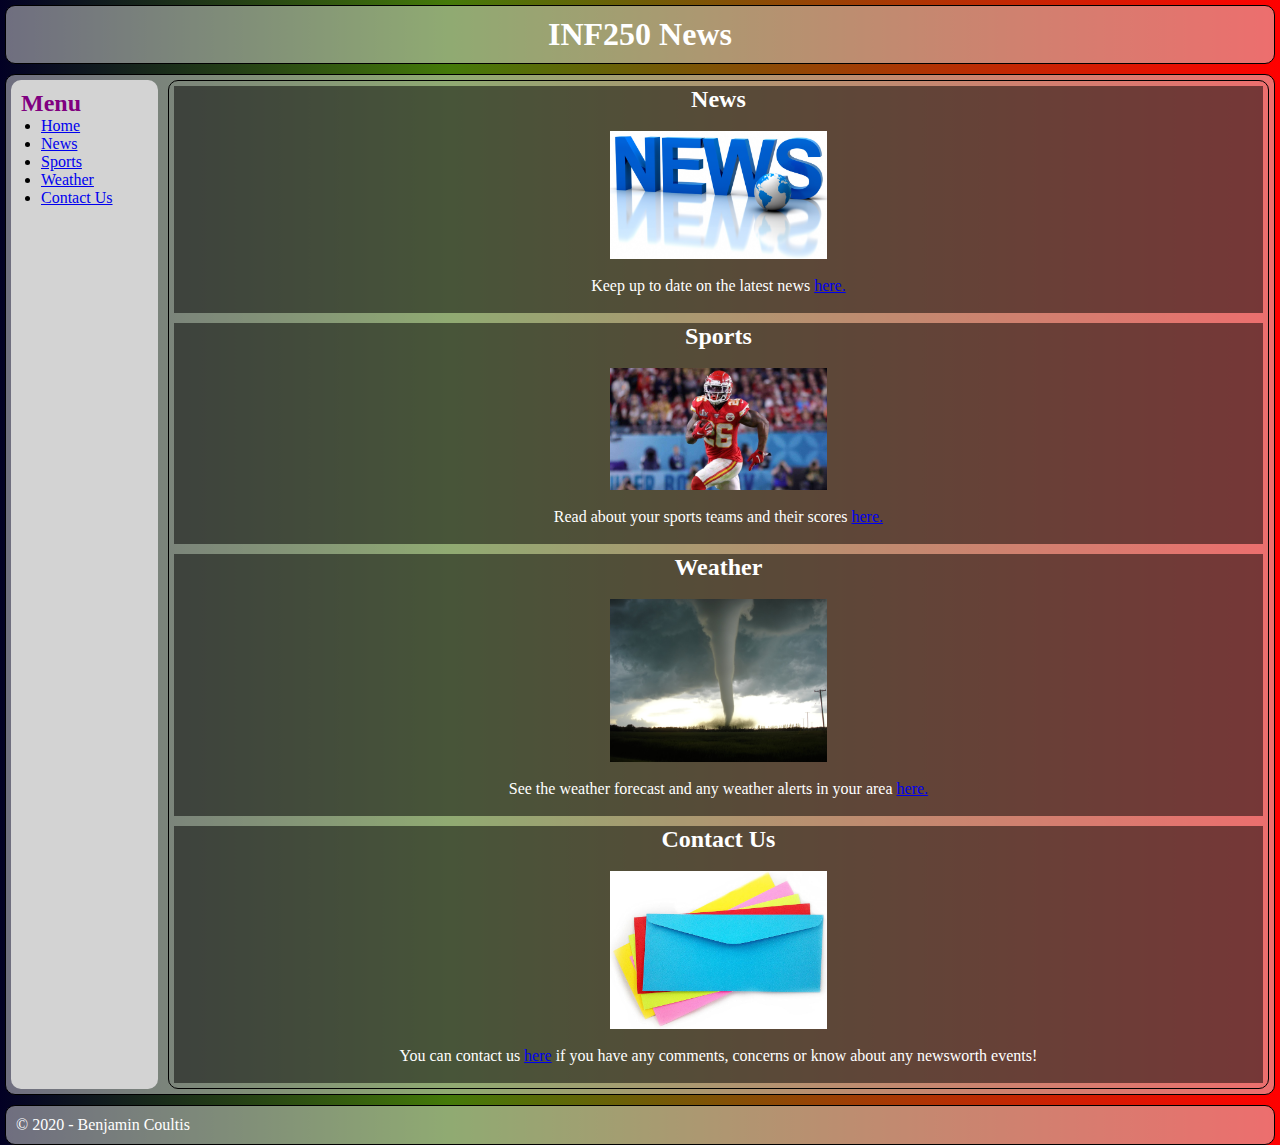
<file: index.html>
<!DOCTYPE html>
<html lang="en">
<head>
    <meta charset="UTF-8" />
    <title>Home</title>
    <link rel="stylesheet" type="text/css" href="css/main.css">
</head>
<body>
    <header>
        <h1>
            <a href="index.html">INF250 News</a></li>
        </h1>
    </header>
    <main>
    <aside>
        <h2 id=menuheader>Menu</h2>
        <ul>
            <li><a href="index.html">Home</a></li>
            <li><a href="news.html">News</a></li>
            <li><a href="sports.html">Sports</a></li>
            <li><a href="weather.html">Weather</a></li>
            <li><a href="contact.html">Contact Us</a></li>
        </ul>
    </aside>
    <section id="content">
        <article>
            <h2>News</h2>
            <br>
            <p>
                <img src="img/news.jpg" alt="News logo" />
            <br>
                 Keep up to date on the latest news <a href="news.html">here.</a>
            </p>
            <br>
        </article>
        <article>
            <h2>Sports</h2>
            <br>
            <p>
                <img src="img/sports.jpg" alt="Kansas City Chiefs" />
            <br>
                Read about your sports teams and their scores <a href="sports.html">here.</a>
            </p>
            <br>
        </article>
        <article>
            <h2>Weather</h2>
            <br>
            <p>
                <img src="img/weather.jpg" alt="Tornado" />
            <br>
                See the weather forecast and any weather alerts in your area <a href="weather.html">here.</a>
            </p>
            <br>
        </article>
        <article>
            <h2>Contact Us</h2>
            <br>
            <p>
                <img src="img/contact.jpg" alt="Envelopes" />
            <br>
                You can contact us <a href="contact.html">here</a> if you have any comments, concerns or know about any newsworth events!
            </p>
            <br>
        </article>
    </section>
    </main>
</body>
<footer>
    &copy; 2020 - Benjamin Coultis
</footer>
</html>
</file>
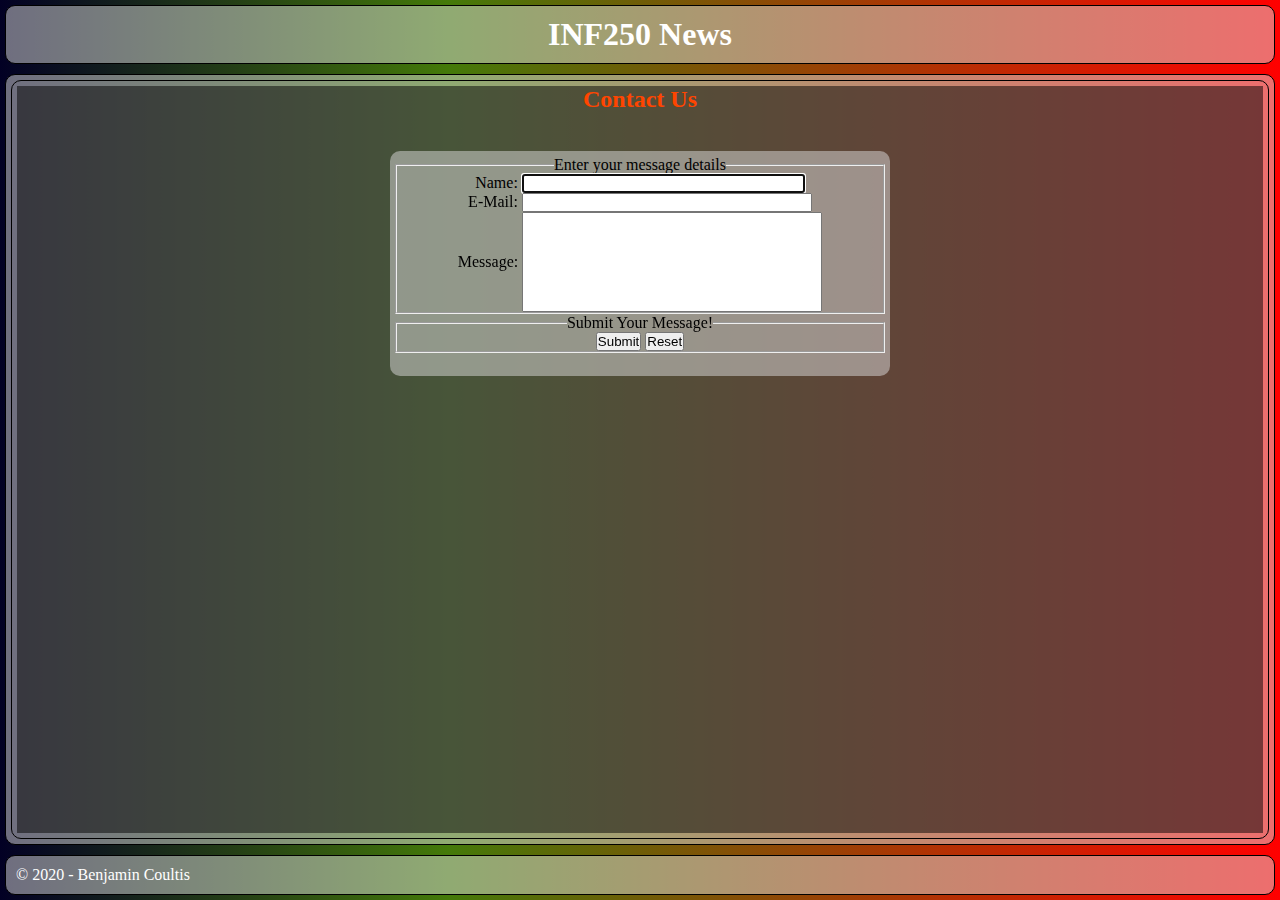
<file: contact.html>
<!DOCTYPE html>
<html lang="en">
<head>
    <meta charset="UTF-8" />
    <title>Contact Us</title>
    <link rel="stylesheet" type="text/css" href="css/main.css">
</head>
<body>
    <header>
        <h1>
            <a href="index.html">INF250 News</a></li>
        </h1>
    </header>
    <main>
    <section id="content">
        <article>
            <h2 id=contactheader>Contact Us</h2>
            <br>
            <form action="https://rest-api-ex.herokuapp.com/all" method="POST" id="registration_form">
                <fieldset>
                    <legend>Enter your message details</legend>
                    <label for="name">Name:</label>
                    <input type="text" name="name" id="name" autofocus required>
                    <br>
                    <label for="email">E-Mail:</label>
                    <input type="email" name="email" id="email" autofocus required>
                    <br>
                    <label for="message">Message:</label>
                    <input type="text" name="message" id="message" autofocus required>
                    <br>
                </fieldset>
                <fieldset id="submitbuttons">
                    <legend>Submit Your Message!</legend>
                    <span>
                        <input type="submit" id="submit" value="Submit">
                        <input type="reset" id="reset" value="Reset">
                    </span>
                </fieldset>
                <br>
            </form>
            <br>
        </article>
    </section>
    </main>
</body>
<footer>
    &copy; 2020 - Benjamin Coultis
</footer>
</html>
</file>
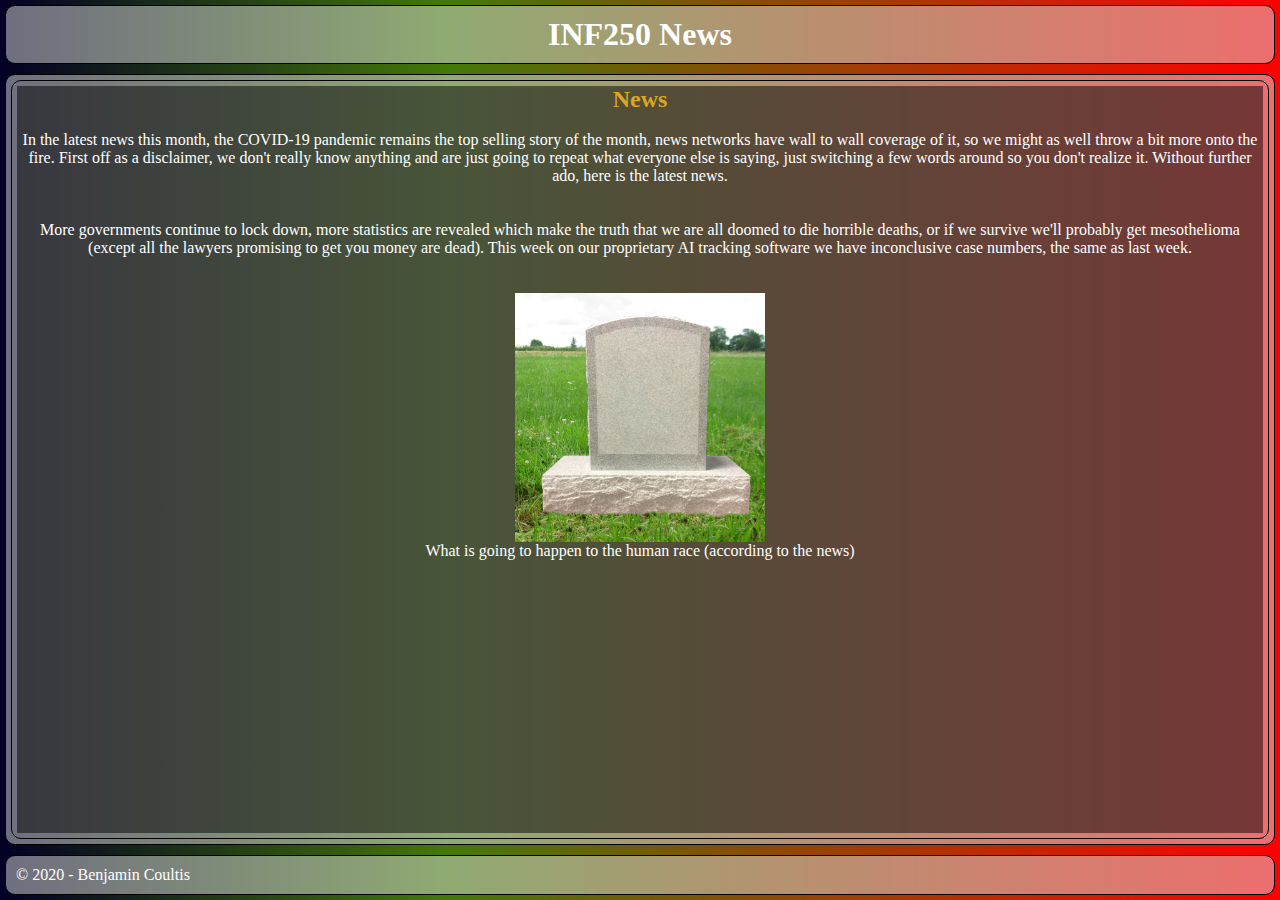
<file: news.html>
<!DOCTYPE html>
<html lang="en">
<head>
    <meta charset="UTF-8" />
    <title>News</title>
    <link rel="stylesheet" type="text/css" href="css/main.css">
</head>
<body>
    <header>
        <h1>
            <a href="index.html">INF250 News</a></li>
        </h1>
    </header>
    <main>
    <section id="content">
        <article>
            <h2 id=newsheader>News</h2>
            <br>
            <p>
                In the latest news this month, the COVID-19 pandemic remains the top selling story of the month, news networks have wall to wall coverage of it, so we might as well throw a bit more onto the fire.
                First off as a disclaimer, we don't really know anything and are just going to repeat what everyone else is saying, just switching a few words around so you don't realize it.  Without further ado,
                here is the latest news.
            </p>
            <br>
            <br>
            <p>
                More governments continue to lock down, more statistics are revealed which make the truth that we are all doomed to die horrible deaths, or if we survive we'll probably get mesothelioma
                (except all the lawyers promising to get you money are dead).  This week on our proprietary AI tracking software we have inconclusive case numbers, the same as last week.
            </p>
            <br>
            <br>
            <img src="img/rip.jpg" alt="Tombstone" />
                What is going to happen to the human race (according to the news)
            <br>
        </article>
    </section>
    </main>
</body>
<footer>
    &copy; 2020 - Benjamin Coultis
</footer>
</html>
</file>
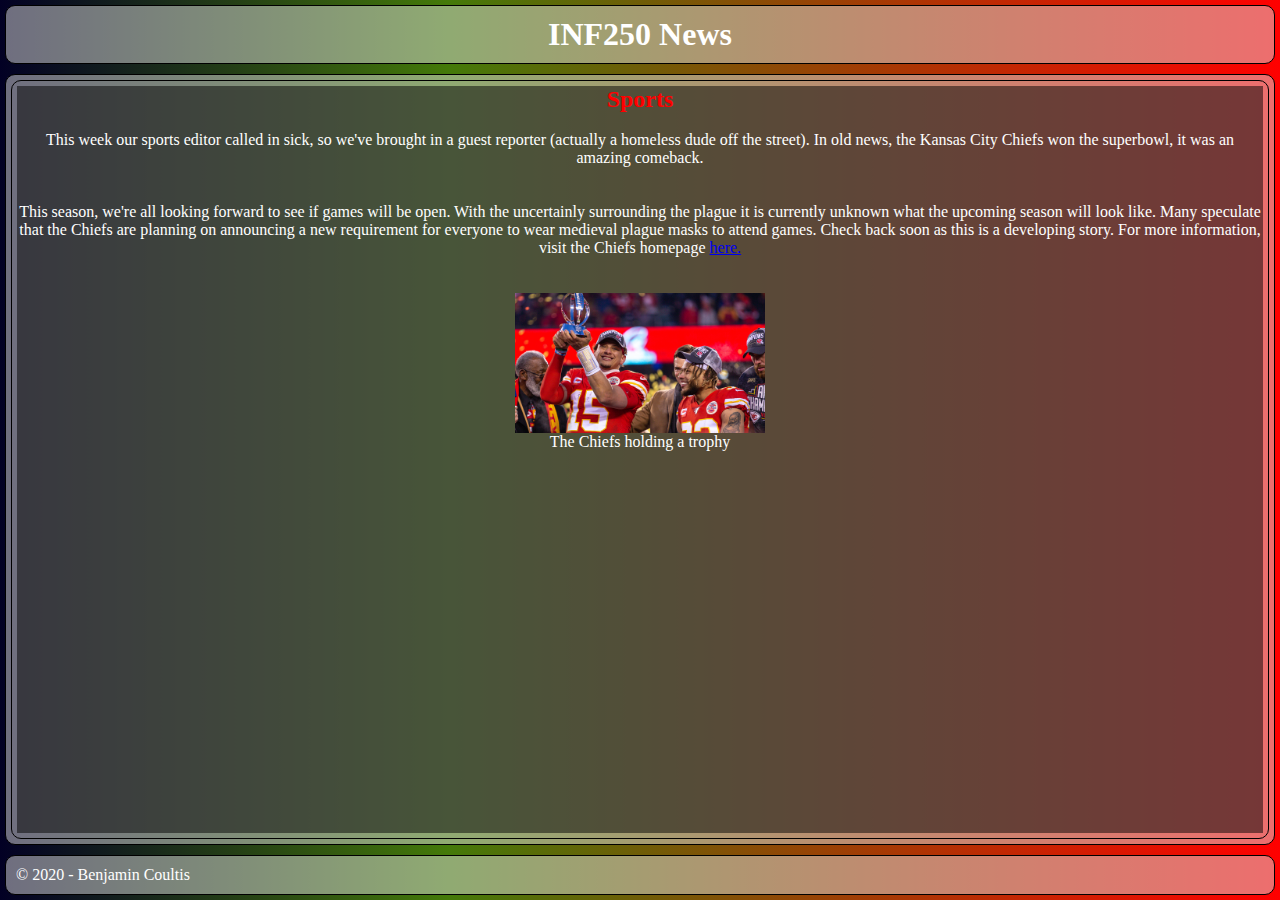
<file: sports.html>
<!DOCTYPE html>
<html lang="en">
<head>
    <meta charset="UTF-8" />
    <title>Sports</title>
    <link rel="stylesheet" type="text/css" href="css/main.css">
</head>
<body>
    <header>
        <h1>
            <a href="index.html">INF250 News</a></li>
        </h1>
    </header>
    <main>
    <section id="content">
        <article>
            <h2 id=sportsheader>Sports</h2>
            <br>
            <p>
                This week our sports editor called in sick, so we've brought in a guest reporter (actually a homeless dude off the street).  In old news, the Kansas City Chiefs won the superbowl, it was an
                amazing comeback.
            </p>
            <br>
            <br>
            <p>
                This season, we're all looking forward to see if games will be open.  With the uncertainly surrounding the plague it is currently unknown what the upcoming season will look like.  Many speculate that
                the Chiefs are planning on announcing a new requirement for everyone to wear medieval plague masks to attend games.  Check back soon as this is a developing story.  
                For more information, visit the Chiefs homepage <a href="https://www.chiefs.com/" target="_blank">here.</a>
            </p>
            <br>
            <br>
            <img src="img/chiefs.jpg" alt="Chiefs holding a trophy" />
                The Chiefs holding a trophy
            <br>
        </article>
    </section>
    </main>
</body>
<footer>
    &copy; 2020 - Benjamin Coultis
</footer>
</html>
</file>
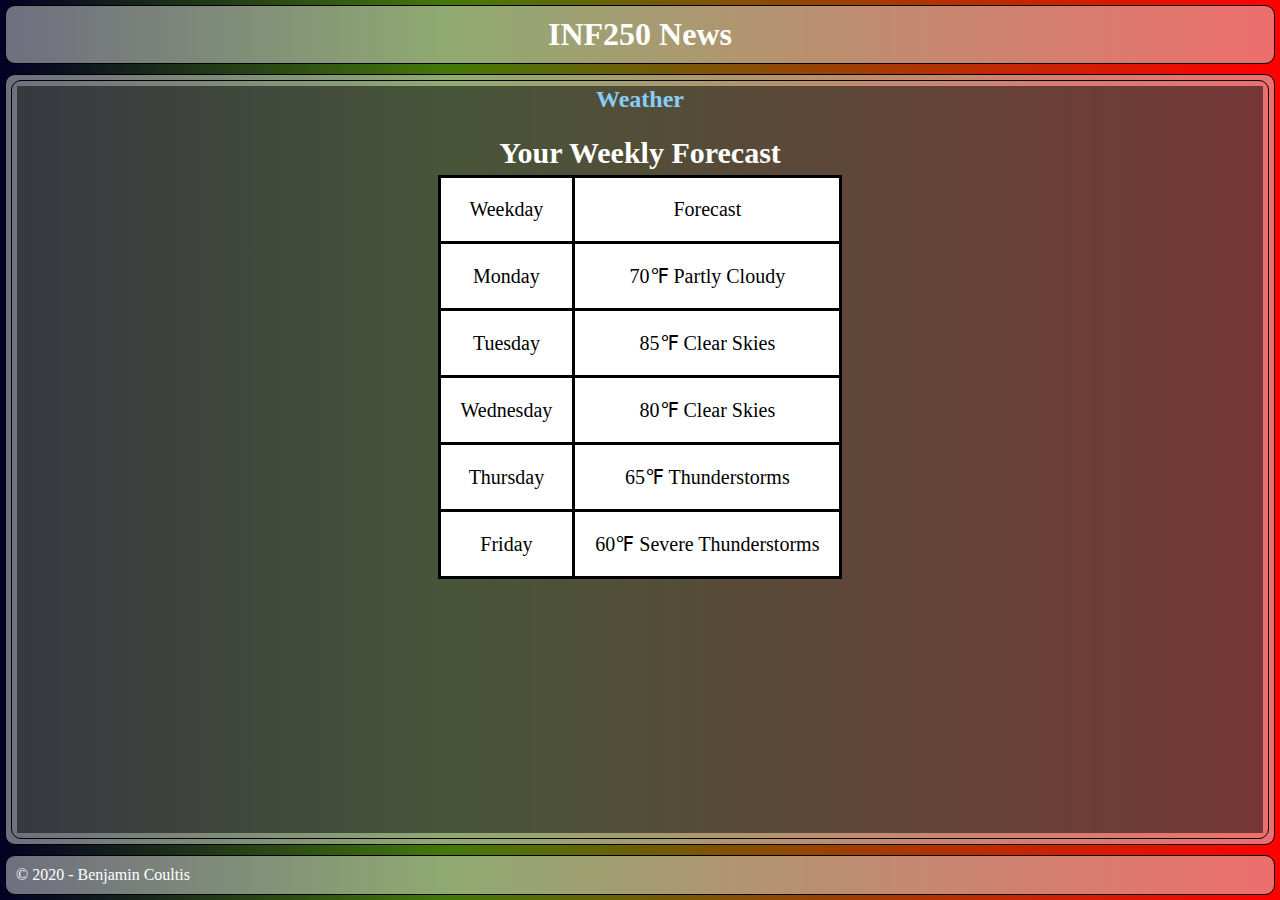
<file: weather.html>
<!DOCTYPE html>
<html lang="en">
<head>
    <meta charset="UTF-8" />
    <title>Weather</title>
    <link rel="stylesheet" type="text/css" href="css/main.css">
</head>
<body>
    <header>
        <h1>
            <a href="index.html">INF250 News</a></li>
        </h1>
    </header>
    <main>
    <section id="content">
        <article>
            <h2 id=weatherheader>Weather</h2>
            <br>
            <table >
                <figcaption>
                    Your Weekly Forecast
                </figcaption>
                <tbody>
                    <tr>
                        <td> Weekday </td>
                        <td> Forecast </td>
                    </tr>
                    <tr>
                        <td> Monday </td>
                        <td> 70&#8457 Partly Cloudy </td>
                    </tr>
                    <tr>
                        <td> Tuesday </td>
                        <td> 85&#8457 Clear Skies </td>
                    </tr>
                    <tr>
                        <td> Wednesday </td>
                        <td> 80&#8457 Clear Skies </td>
                    </tr>
                    <tr>
                        <td> Thursday </td>
                        <td> 65&#8457 Thunderstorms </td>
                    </tr>
                    <tr>
                        <td> Friday </td>
                        <td> 60&#8457 Severe Thunderstorms </td>
                    </tr>
                </tbody>
            </table>
            <br>
        </article>
    </section>
    </main>
</body>
<footer>
    &copy; 2020 - Benjamin Coultis
</footer>
</html>
</file>
<file: css/main.css>
* {
	padding:0;
	margin: 0;
	box-sizing: border-box;
}

html, body {
    display: flex;
	flex-direction: column;
	width: 100%;
	height: 100%;
    background: rgb(2,0,36);
    background: linear-gradient(90deg, rgba(2,0,36,1) 0%, rgba(68,121,9,1) 35%, rgba(255,0,0,1) 100%);
}

header {
	text-align: center;
}

header a {
	color: white;
	text-decoration: none;
}

main {
	display: flex;
	flex-direction: column;
	justify-content: center;
	align-items: center;
	flex-grow: 10;
}

aside {
    color: black;
    width: calc(100% - 10px);
	background-color: lightgray;
	padding: 10px;
	border-radius: 10px;
	flex-grow: 1;
}

main {
	width: calc(100% - 10px);
	border: 1px solid #000;
	background-color: rgba(220,220,220,0.5);
	border-radius: 10px;
    color: white;
    flex-grow: 10;
}

header, main, aside, section, article, footer {
	margin: 5px;
}

header, footer {
    width: calc(100% - 10px);
	border: 1px solid #000;
	background-color: rgba(220,220,220,0.5);
	border-radius: 10px;
    color: white;
    padding: 10px;
}

#content {
    width: calc(100% - 10px);
	display: flex;
	flex-direction: column;
	justify-content: center;
	align-items: center;
	flex-grow: 1;
	border-radius: 10px;
    border: 1px double #000;
}

#content section, #content article {
    width: calc(100% - 10px);
	flex-grow: 10;
	background-color: rgba(0, 0, 0, .50);
	text-align: center;
}

/*#content section img {
	display: block;
	width: 20%;
}*/

#content article img {
	display: block;
	width: 20%;
	margin-left: auto;
	margin-right: auto;
}

ul {
	padding-left: 20px;;
}

figcaption {
	font-weight: bold;
	text-align: center;
	padding: 5px;
    font-size: 30px;
}

figure {
    border-style: solid;
    padding: 20px;
    background-color: whitesmoke;
    font-size: 18px;
}

table {
    border-collapse: collapse;
    margin-left:auto; 
	margin-right:auto;
	color: black;
}

thead, tbody {
	font-size: 20px;
}

tr, th, td {
    padding: 20px;
    border-style: solid;
	border-color: black;
	background-color: white;
	text-align: center;
}

form {
	background-color: rgba(220,220,220,0.5);
	border-radius: 10px;
    color: black;
    margin: 20px;
	padding: 5px;
	width: 500px;
	margin-left: auto;
	margin-right: auto;
}
#name {
	width: 283px; 

}#email {
	width: 290px; 
}

#message {
	width: 300px; 
	height: 100px;
}

#menuheader {
	color: purple;
}

#newsheader {
	color: goldenrod;
}

#sportsheader {
	color: red;
}

#weatherheader {
	color: lightskyblue;
}

#contactheader {
	color: orangered;
}

@media screen and (min-width: 768px) {
	header, footer {
		height: calc (10% - 10px);
}
	main {
        height: auto;
		flex-direction: row;
		justify-content: space-evenly;
}
	aside {
        width: 50px;
		height: calc(100% - 10px);
}
	#content {
		width: calc(80% - 10px);
		height: calc(100% - 10px);
}
}
</file>
